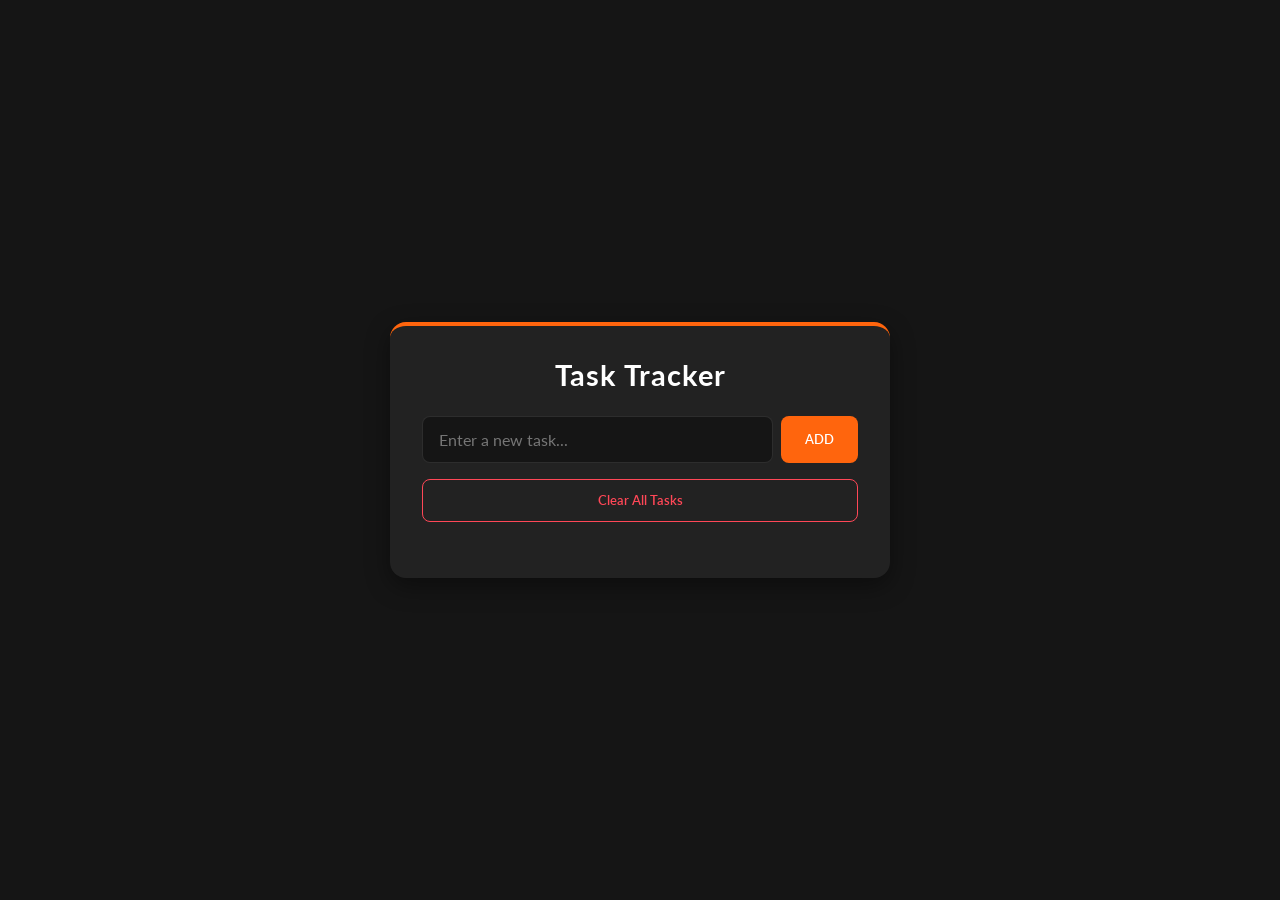
<file: Todo List/todo.html>
<!DOCTYPE html>
<html lang="en">
<head>
    <meta charset="UTF-8">
    <meta name="viewport" content="width=device-width, initial-scale=1.0">
    <title>To-Do List | Task 2</title>
    <style>
        @import url('https://fonts.googleapis.com/css2?family=Lato:wght@300;400;700;900&display=swap');

        * {
            margin: 0;
            padding: 0;
            font-family: 'Lato', sans-serif;
            box-sizing: border-box;
        }

        body {
            min-height: 100vh;
            background-color: #151515;
            display: flex;
            justify-content: center;
            align-items: center;
            padding: 1rem;
        }

        .container {
            background-color: #222222;
            padding: 2rem;
            width: 100%;
            max-width: 500px;
            border-radius: 1rem;
            box-shadow: 0 8px 24px rgba(0, 0, 0, 0.4);
            border-top: 4px solid #FF650D;
            display: flex;
            flex-direction: column;
            gap: 1.5rem;
        }

        .header h2 {
            color: #fff;
            text-align: center;
            font-size: 1.8rem;
            letter-spacing: 1px;
        }

        .input-section {
            width: 100%;
            display: flex;
            flex-direction: column;
            gap: 1rem;
        }

        .row1 {
            width: 100%;
            display: flex;
            gap: 8px;
        }

        .row1 input {
            padding: 0.8rem 1rem;
            border: 1px solid rgba(255, 255, 255, 0.1);
            background-color: #151515;
            color: #fff;
            border-radius: 0.5rem;
            width: 100%;
            font-size: 1rem;
            transition: 0.2s ease;
        }

        .row1 input:focus {
            outline: none;
            border-color: #FF650D;
        }

        button {
            border: none;
            border-radius: 0.5rem;
            font-weight: 600;
            cursor: pointer;
            transition: 0.2s ease;
        }

        .add {
            background-color: #FF650D;
            color: white;
            padding: 0 1.5rem;
        }

        .add:hover {
            background-color: #e05500;
            transform: translateY(-2px);
        }

        .clear {
            padding: 0.8rem;
            width: 100%;
            background-color: transparent;
            color: #ff4757;
            border: 1px solid #ff4757;
        }

        .clear:hover {
            background-color: #ff4757;
            color: white;
        }

        .task-section {
            width: 100%;
            display: flex;
            flex-direction: column;
            gap: 10px;
            max-height: 400px;
            overflow-y: auto;
            padding-right: 5px;
        }

        .task-section::-webkit-scrollbar {
            width: 6px;
        }
        .task-section::-webkit-scrollbar-thumb {
            background-color: rgba(255, 101, 13, 0.5);
            border-radius: 10px;
        }

        .task {
            width: 100%;
            padding: 1rem;
            background-color: #151515;
            border-radius: 0.5rem;
            display: flex;
            justify-content: space-between;
            align-items: center;
            gap: 10px;
            border-left: 3px solid transparent;
            transition: 0.2s ease;
        }

        .task:hover {
            border-left-color: #FF650D;
        }

        .task p {
            color: #fff;
            font-size: 1rem;
            width: 60%;
            word-wrap: break-word;
        }

        .task p.done-text {
            text-decoration: line-through;
            color: #aaa;
        }

        .task .buttons {
            display: flex;
            gap: 6px;
        }

        .task .done {
            background-color: #2ed573;
            color: white;
            padding: 0.4rem 0.8rem;
            font-size: 0.85rem;
        }
        .task .done:hover { background-color: #27ae60; }

        .task .edit {
            background-color: #f39c12;
            color: white;
            padding: 0.4rem 0.8rem;
            font-size: 0.85rem;
        }
        .task .edit:hover { background-color: #d68910; }

        .task .delete {
            background-color: #ff4757;
            color: white;
            padding: 0.4rem 0.8rem;
            font-size: 0.85rem;
        }
        .task .delete:hover { background-color: #e84118; }

        .modal-overlay {
            position: fixed;
            top: 0;
            left: 0;
            width: 100%;
            height: 100%;
            background: rgba(0, 0, 0, 0.8);
            backdrop-filter: blur(4px);
            display: flex;
            justify-content: center;
            align-items: center;
            z-index: 10;
            opacity: 0;
            pointer-events: none;
            transition: 0.3s ease;
        }

        .modal-overlay.active {
            opacity: 1;
            pointer-events: auto;
        }

        .modal-content {
            background-color: #222222;
            padding: 2rem;
            border-radius: 1rem;
            width: 90%;
            max-width: 400px;
            border-top: 4px solid #FF650D;
            box-shadow: 0 10px 30px rgba(0, 0, 0, 0.5);
            transform: translateY(-20px);
            transition: 0.3s ease;
        }

        .modal-overlay.active .modal-content {
            transform: translateY(0);
        }

        .modal-content h3 {
            color: #fff;
            margin-bottom: 1rem;
            font-size: 1.4rem;
        }

        .modal-content input {
            width: 100%;
            padding: 0.8rem;
            border-radius: 0.5rem;
            border: 1px solid rgba(255, 255, 255, 0.1);
            background-color: #151515;
            color: #fff;
            font-size: 1rem;
            margin-bottom: 1.5rem;
        }

        .modal-content input:focus {
            outline: none;
            border-color: #FF650D;
        }

        .modal-buttons {
            display: flex;
            justify-content: flex-end;
            gap: 10px;
        }

        .modal-save {
            background-color: #3498db;
            color: white;
            padding: 0.6rem 1.2rem;
        }
        .modal-save:hover { 
            background-color: #2980b9; 
        }

        .modal-cancel {
            background-color: transparent;
            color: #ff4757;
            border: 1px solid #ff4757;
            padding: 0.6rem 1.2rem;
        }
        .modal-cancel:hover { 
            background-color: #ff4757; color: white; 
        }

    </style>
</head>
<body>
    <div class="container">
        <div class="header">
            <h2>Task Tracker</h2>
        </div>
        <div class="input-section">
            <div class="row1">
                <input type="text" placeholder="Enter a new task..." id="taskenter" name="taskenter">
                <button class="add">ADD</button>
            </div>
            <button class="clear">Clear All Tasks</button>
        </div>
        <div class="task-section">
            </div>
    </div>

    <div class="modal-overlay" id="editModal">
        <div class="modal-content">
            <h3>Edit Task</h3>
            <input type="text" id="modalInput">
            <div class="modal-buttons">
                <button class="modal-cancel" id="cancelBtn">Cancel</button>
                <button class="modal-save" id="saveBtn">Save Changes</button>
            </div>
        </div>
    </div>

    <script>
        let input = document.querySelector("#taskenter");
        let add = document.querySelector(".add");
        let clear = document.querySelector(".clear");
        let tasksContainer = document.querySelector(".task-section");
        
        let editModal = document.getElementById('editModal');
        let modalInput = document.getElementById('modalInput');
        let saveBtn = document.getElementById('saveBtn');
        let cancelBtn = document.getElementById('cancelBtn');
        let currentEditIndex = null;
        
        let array = JSON.parse(localStorage.getItem('textArray')) || [];

        function saveTasks() {
            localStorage.setItem('textArray', JSON.stringify(array));
        }

        function renderTasks() {
            tasksContainer.innerHTML = ""; 
            
            if (array.length === 0) return;

            array.forEach((item, index) => {
                let task = document.createElement('div');
                task.className = 'task';

                let text = document.createElement('p');
                text.className = item.done ? 'textnote done-text' : 'textnote';
                text.innerText = item.value;

                let buttonsContainer = document.createElement('div');
                buttonsContainer.className = 'buttons';

                if (!item.done) {
                    let btnDone = document.createElement('button');
                    btnDone.className = 'done';
                    btnDone.innerText = "Done";
                    btnDone.dataset.index = index; 
                    buttonsContainer.appendChild(btnDone);

                    let btnEdit = document.createElement('button');
                    btnEdit.className = 'edit';
                    btnEdit.innerText = "Edit";
                    btnEdit.dataset.index = index; 
                    buttonsContainer.appendChild(btnEdit);
                }

                let btnDelete = document.createElement('button');
                btnDelete.className = 'delete';
                btnDelete.innerText = "Delete";
                btnDelete.dataset.index = index; 
                buttonsContainer.appendChild(btnDelete);

                task.appendChild(text);
                task.appendChild(buttonsContainer);
                tasksContainer.appendChild(task);
            });
        }

        renderTasks();

        add.addEventListener('click', () => {
            if (input.value.trim() === "") return; 
            
            array.push({ value: input.value.trim(), done: false });
            saveTasks();
            renderTasks();
            input.value = ""; 
        });

        clear.addEventListener('click', () => {
            array = []; 
            saveTasks(); 
            renderTasks(); 
        });

        tasksContainer.addEventListener('click', (event) => {
            if (event.target.classList.contains('delete')) {
                let index = event.target.dataset.index;
                array.splice(index, 1); 
                saveTasks();
                renderTasks();
            }
            
            if (event.target.classList.contains('done')) {
                let index = event.target.dataset.index;
                array[index].done = true; 
                saveTasks();
                renderTasks();
            }

            if (event.target.classList.contains('edit')) {
                currentEditIndex = event.target.dataset.index;
                modalInput.value = array[currentEditIndex].value;
                editModal.classList.add('active');
                modalInput.focus();
            }
        });

        saveBtn.addEventListener('click', () => {
            if (modalInput.value.trim() !== "") {
                array[currentEditIndex].value = modalInput.value.trim();
                saveTasks();
                renderTasks();
                editModal.classList.remove('active');
            }
        });

        cancelBtn.addEventListener('click', () => {
            editModal.classList.remove('active');
        });

        editModal.addEventListener('click', (event) => {
            if (event.target === editModal) {
                editModal.classList.remove('active');
            }
        });

        input.addEventListener("keypress", function(event) {
            if (event.key === "Enter") {
                event.preventDefault();
                add.click();
            }
        });

        modalInput.addEventListener("keypress", function(event) {
            if (event.key === "Enter") {
                event.preventDefault();
                saveBtn.click();
            }
        });
    </script>
</body>
</html>
</file>
